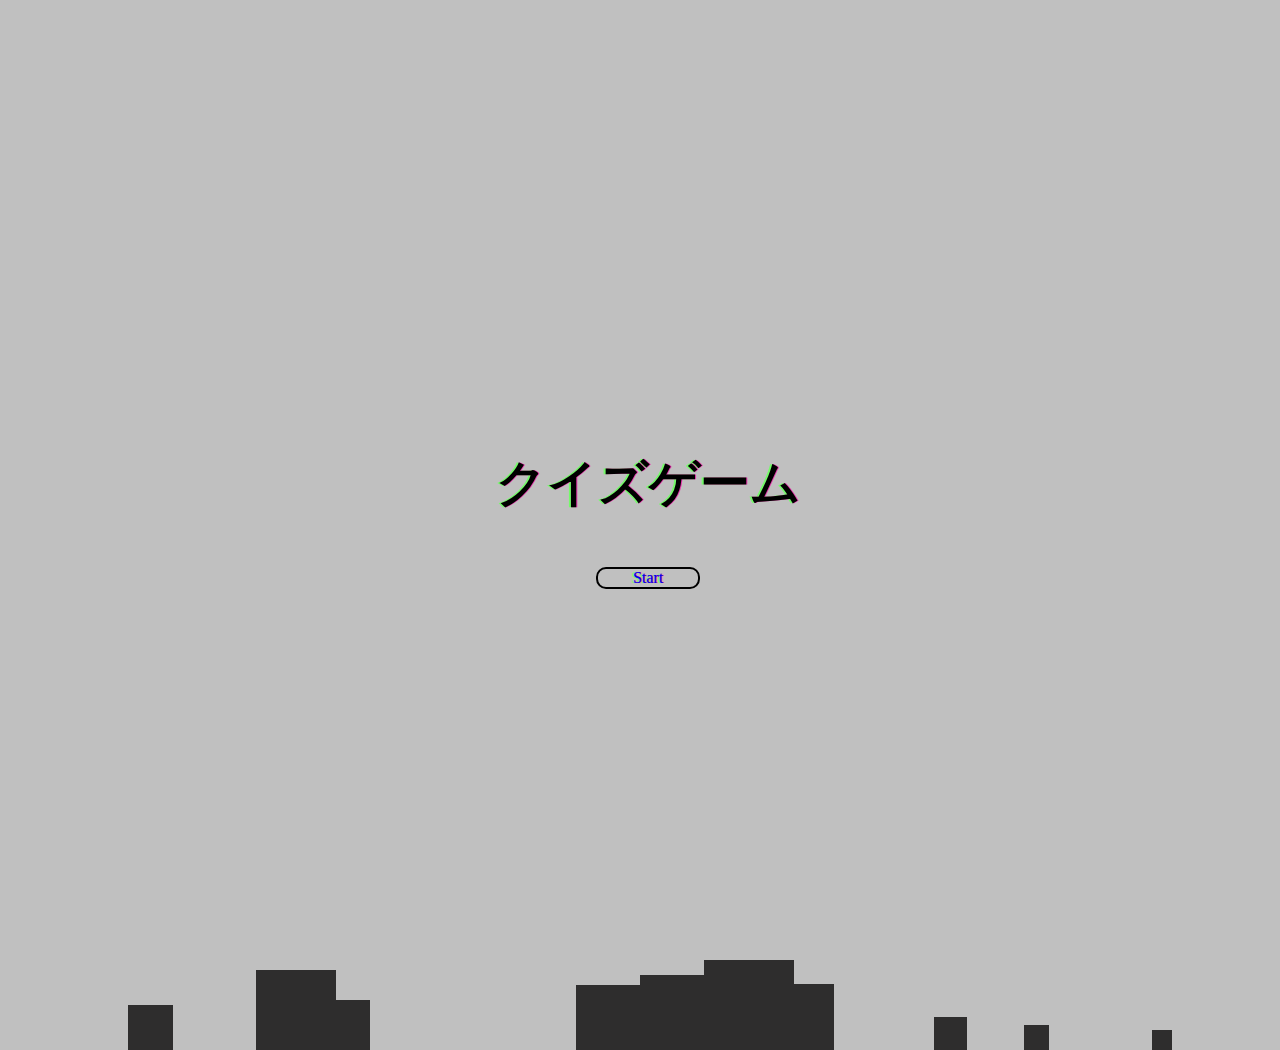
<file: kuizu/index.html>
<!DOCTYPE html>
<html lang="en">
<head>
    <meta charset="UTF-8">
    <meta name="viewport" content="width=device-width, initial-scale=1.0">
    <link rel="stylesheet" href="start.css">
    <title>startリンク</title>
</head>
<body>
    <h1>クイズゲーム</h1>
    <p class="btn"><a href="kuizu.html">Start</a></p>
    <div class="haikei">
        <ul class="box">
                <li></li>
                <li></li>
                <li></li>
                <li></li>
                <li></li>
                <li></li>
                <li></li>
                <li></li>
                <li></li>
                <li></li>
        </ul>
</div >
</div >
</body>
</html>
</file>
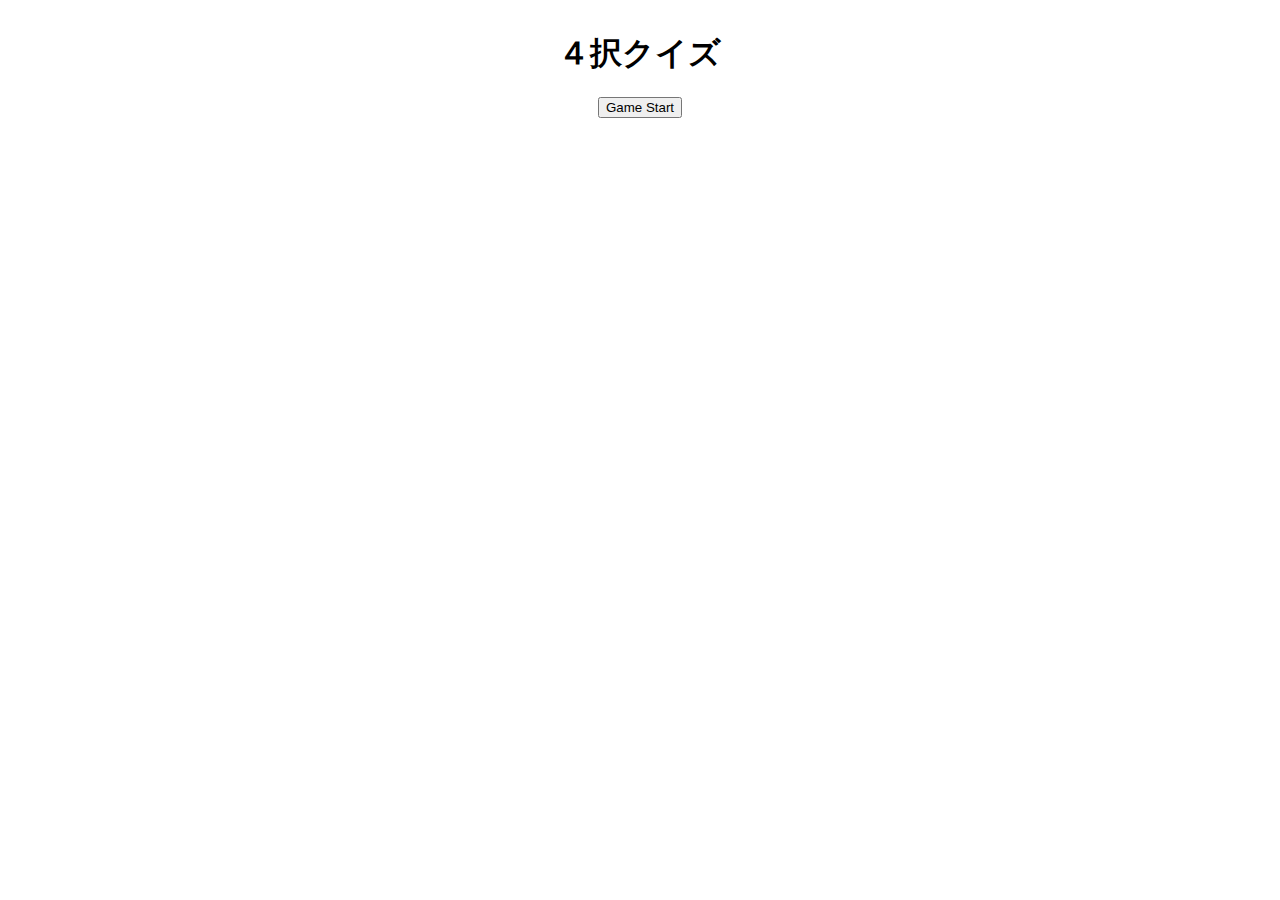
<file: kuizu/参考クイズ 21.21.56/index.html>
<!DOCTYPE html>
<html>
  <head>
    <meta charset="utf-8" />
    <meta name="viewport" content="width=device-width,initial-scale=1.0" />
    <title>クイズゲーム</title>
	<link rel="stylesheet" type="text/css" href="style.css" />
	<script type="text/javascript" src="main.js"></script>
  </head>
  <body>
    <div id="sceneTop" class="top screen">
      <h1>４択クイズ</h1>
      <button id="btnStart">Game Start</button>
    </div>

    <div id="sceneGame" class="game screen">
      <h1>ゲーム画面</h1>
      <p id="textQuestion"></p>
      <ul id="listAnswer"></ul>
    </div>

    <div id="sceneResult" class="result screen">
      <h1>リザルト画面</h1>
      <p>正解数は<span id="numResult"></span>問です。</p>
      <button id="btnReset">Reset</button>
    </div>

    <script src="main.js"></script>
  </body>
</html>
</file>
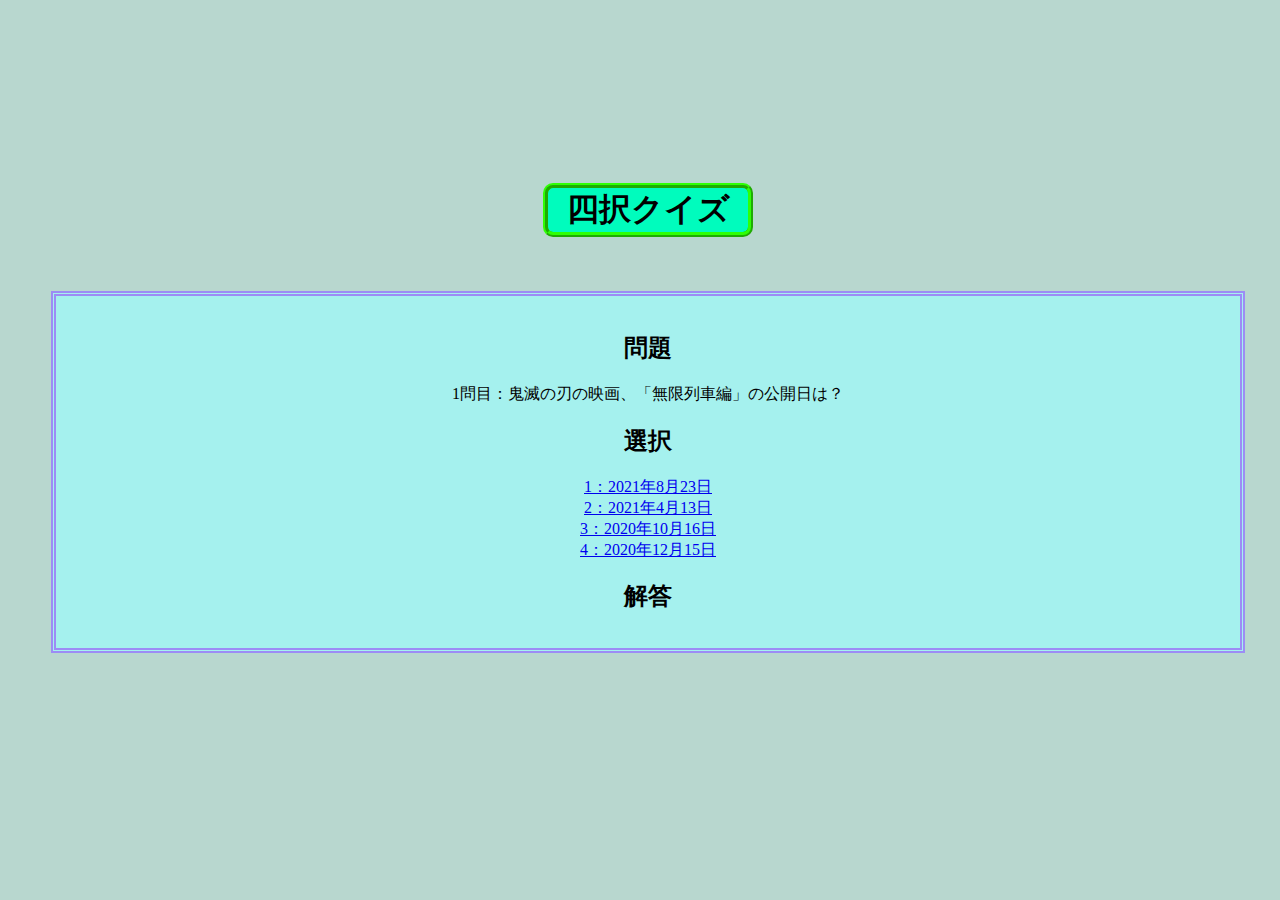
<file: kuizu/kuizu.html>
<!DOCTYPE HTML>
<html>
<head>
<meta charset="utf-8">
<link rel="stylesheet" href="style.css">
<title>四択クイズ</title>
</head>

<body>
<canvas id="canvas"></canvas>
<header>
<h1 class="kuizu">四択クイズ</h1>
</header>
<section>
 <h2 class="box">問題</h2>
 <div id="text_q"></div>
 <h2 class="box">選択</h2>
 <div id="text_s"></div>
 <h2 class="box">解答</h2>
 <div id="text_a"></div>
</section>


 <script src="monn.js"></script>
 </body>
 </html>
</file>
<file: kuizu/start.css>
body {
  width: 100%;
  text-align: center;
  margin-top: 450px;
  background-color: silver;
  text-shadow: 1px 0 0 #ea36af, -2px 0 0 #75fa69;
}

h1 {
  font-size: 50px;
  -webkit-animation: kuizu 0.1s linear infinite;
          animation: kuizu 0.1s linear infinite;
}

@-webkit-keyframes kuizu {
  0% {
    -webkit-transform: translate(0px, 0px) rotateZ(0);
            transform: translate(0px, 0px) rotateZ(0);
  }
  25% {
    -webkit-transform: translate(4px, 4px) rotateZ(1deg);
            transform: translate(4px, 4px) rotateZ(1deg);
  }
  50% {
    -webkit-transform: translate(0px, 2px) rotateZ(0);
            transform: translate(0px, 2px) rotateZ(0);
  }
  75% {
    -webkit-transform: translate(4px, 0px) rotateZ(-1deg);
            transform: translate(4px, 0px) rotateZ(-1deg);
  }
  100% {
    -webkit-transform: translate(0px, 0px) rotateZ(0);
            transform: translate(0px, 0px) rotateZ(0);
  }
}

@keyframes kuizu {
  0% {
    -webkit-transform: translate(0px, 0px) rotateZ(0);
            transform: translate(0px, 0px) rotateZ(0);
  }
  25% {
    -webkit-transform: translate(4px, 4px) rotateZ(1deg);
            transform: translate(4px, 4px) rotateZ(1deg);
  }
  50% {
    -webkit-transform: translate(0px, 2px) rotateZ(0);
            transform: translate(0px, 2px) rotateZ(0);
  }
  75% {
    -webkit-transform: translate(4px, 0px) rotateZ(-1deg);
            transform: translate(4px, 0px) rotateZ(-1deg);
  }
  100% {
    -webkit-transform: translate(0px, 0px) rotateZ(0);
            transform: translate(0px, 0px) rotateZ(0);
  }
}

.btn {
  border: 2px solid;
  border-radius: 10px;
  width: 100px;
  display: inline-block;
}

.btn a {
  text-decoration: none;
  display: inline-block;
}

a:hover {
  color: tomato;
  -webkit-animation: starts 0.1s linear infinite;
          animation: starts 0.1s linear infinite;
}

@-webkit-keyframes starts {
  0% {
    -webkit-transform: translate(0px, 0px) rotateZ(0);
            transform: translate(0px, 0px) rotateZ(0);
  }
  25% {
    -webkit-transform: translate(3px, 3px) rotateZ(1deg);
            transform: translate(3px, 3px) rotateZ(1deg);
  }
  50% {
    -webkit-transform: translate(0px, 2px) rotateZ(0);
            transform: translate(0px, 2px) rotateZ(0);
  }
  75% {
    -webkit-transform: translate(2px, 0px) rotateZ(-1deg);
            transform: translate(2px, 0px) rotateZ(-1deg);
  }
  100% {
    -webkit-transform: translate(0px, 0px) rotateZ(0);
            transform: translate(0px, 0px) rotateZ(0);
  }
}

@keyframes starts {
  0% {
    -webkit-transform: translate(0px, 0px) rotateZ(0);
            transform: translate(0px, 0px) rotateZ(0);
  }
  25% {
    -webkit-transform: translate(3px, 3px) rotateZ(1deg);
            transform: translate(3px, 3px) rotateZ(1deg);
  }
  50% {
    -webkit-transform: translate(0px, 2px) rotateZ(0);
            transform: translate(0px, 2px) rotateZ(0);
  }
  75% {
    -webkit-transform: translate(2px, 0px) rotateZ(-1deg);
            transform: translate(2px, 0px) rotateZ(-1deg);
  }
  100% {
    -webkit-transform: translate(0px, 0px) rotateZ(0);
            transform: translate(0px, 0px) rotateZ(0);
  }
}

.box li {
  position: absolute;
  display: block;
  list-style: none;
  width: 20px;
  height: 20px;
  background: #2e2d2d;
  -webkit-animation: animate 30s linear infinite;
          animation: animate 30s linear infinite;
  bottom: -150px;
}

.box li:nth-child(1) {
  left: 25%;
  width: 50px;
  height: 50px;
  -webkit-animation-delay: 0s;
          animation-delay: 0s;
}

.box li:nth-child(2) {
  left: 20%;
  width: 80px;
  height: 80px;
  -webkit-animation-delay: 12s;
          animation-delay: 12s;
}

.box li:nth-child(3) {
  left: 10%;
  width: 45px;
  height: 45px;
  -webkit-animation-delay: 8s;
          animation-delay: 8s;
}

.box li:nth-child(4) {
  left: 80%;
  width: 25px;
  height: 25px;
  -webkit-animation-delay: 10s;
          animation-delay: 10s;
}

.box li:nth-child(5) {
  left: 50%;
  width: 75px;
  height: 75px;
  -webkit-animation-delay: 6s;
          animation-delay: 6s;
}

.box li:nth-child(6) {
  left: 45%;
  width: 65px;
  height: 65px;
  -webkit-animation-delay: 11s;
          animation-delay: 11s;
}

.box li:nth-child(7) {
  left: 90%;
  width: 20px;
  height: 20px;
  -webkit-animation-delay: 12s;
          animation-delay: 12s;
}

.box li:nth-child(8) {
  left: 73%;
  width: 33px;
  height: 33px;
  -webkit-animation-delay: 10s;
          animation-delay: 10s;
}

.box li:nth-child(9) {
  left: 60%;
  width: 66px;
  height: 66px;
  -webkit-animation-delay: 2s;
          animation-delay: 2s;
}

.box li:nth-child(10) {
  left: 55%;
  width: 90px;
  height: 90px;
  -webkit-animation-delay: 7s;
          animation-delay: 7s;
}

@-webkit-keyframes animate {
  0% {
    opacity: 1;
    border-radius: 0;
  }
  100% {
    -webkit-transform: translateY(-1000px) rotate(720deg);
            transform: translateY(-1000px) rotate(720deg);
    opacity: 0;
    border-radius: 60%;
  }
}

@keyframes animate {
  0% {
    opacity: 1;
    border-radius: 0;
  }
  100% {
    -webkit-transform: translateY(-1000px) rotate(720deg);
            transform: translateY(-1000px) rotate(720deg);
    opacity: 0;
    border-radius: 60%;
  }
}
/*# sourceMappingURL=start.css.map */
</file>
<file: kuizu/参考クイズ 21.21.56/style.css>
ul,
li {
  margin: 0;
  padding: 0;
}

div.is-hidden {
  display: none;
}

div.is-visible {
  display: block;
}

.game {
  display: none;
}

.result {
  display: none;
}

li {
  list-style: none;
}

.screen {
  width: 60%;
  margin: 32px auto;
  text-align: center;
}

.screen button {
  display: inline-block;
}

#listAnswer {
  margin-top: 24px;
}

.questionChoice {
  margin-top: 12px;
}

.questionChoice:hover {
  cursor: pointer;
}
</file>
<file: kuizu/style.css>
body {
  width: 100%;
  text-align: center;
  background-color: #b7d6cefa;
}

.kuizu {
  display: inline-block;
  border: 5px ridge #2fff05;
  border-radius: 10px;
  background-color: #00fcbd;
  width: 200px;
}

section {
  padding: 1em;
  margin: 2em auto;
  width: 90%;
  border: double 5px #9c8cf5;
  background-color: #a5f1ee;
}

#text_q {
  display: -webkit-box;
  display: -ms-flexbox;
  display: flex;
  -webkit-box-pack: center;
      -ms-flex-pack: center;
          justify-content: center;
}

#text_s {
  display: -webkit-box;
  display: -ms-flexbox;
  display: flex;
  -webkit-box-orient: vertical;
  -webkit-box-direction: normal;
      -ms-flex-direction: column;
          flex-direction: column;
  -webkit-box-align: center;
      -ms-flex-align: center;
          align-items: center;
}

#text_s a:hover {
  color: #ff00bf;
}

#text_a {
  color: red;
}
/*# sourceMappingURL=style.css.map */
</file>
